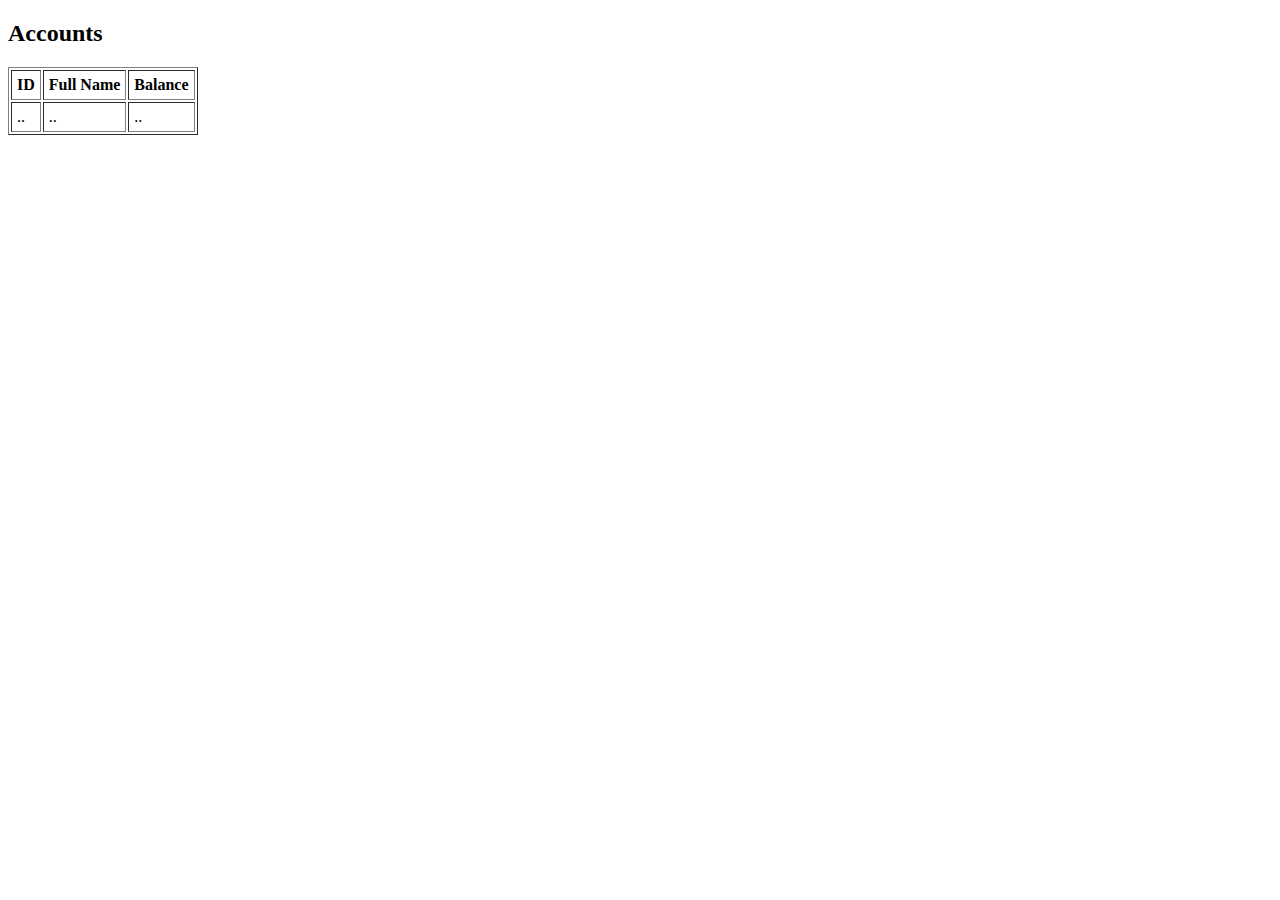
<file: src/main/resources/templates/accountsPage.html>
<!DOCTYPE HTML>
<html xmlns:th="http://www.thymeleaf.org">
<head>
    <title>Bank</title>

    <style>
        th, td {
            padding: 5px;
        }
    </style>

</head>

<body>
<!-- Include _menu.html -->
<th:block th:include="/_menu"></th:block>

<h2>Accounts</h2>

<table border="1">
    <tr>
        <th>ID</th>
        <th>Full Name</th>
        <th>Balance</th>
    </tr>
    <tr th:each="accountInfo : ${accountInfos}">
        <td th:utext="${accountInfo.id}">..</td>
        <td th:utext="${accountInfo.fullName}">..</td>
        <td th:utext="${accountInfo.balance}">..</td>
    </tr>

</table>
</body>
</html>
</file>
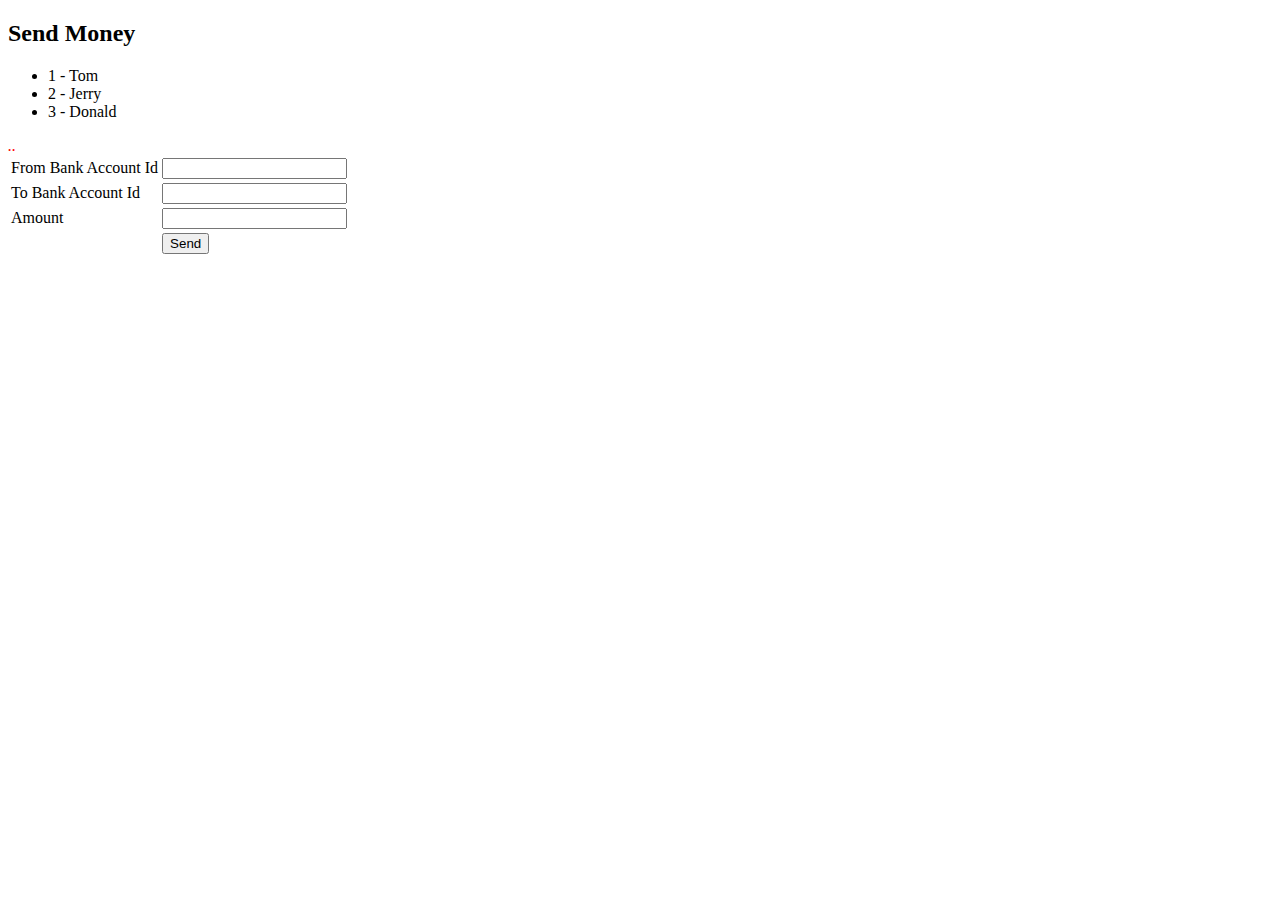
<file: src/main/resources/templates/sendMoneyPage.html>
<!DOCTYPE HTML>
<html xmlns:th="http://www.thymeleaf.org">
<head>
    <title>Bank</title>
</head>

<body>
<!-- Include _menu.html -->
<th:block th:include="/_menu"></th:block>

<h2>Send Money</h2>
<ul>
    <li>1 - Tom</li>
    <li>2 - Jerry</li>
    <li>3 - Donald</li>
</ul>

<div th:if="${errorMessage!=null}"
     style="color:red;font-style:italic" th:utext="${errorMessage}">..</div>

<form th:action="@{/sendMoney}" th:object="${sendMoneyForm}" method="POST">
    <table>

        <tr>
            <td>From Bank Account Id</td>
            <td><input type="text" th:field="*{fromAccountId}"/></td>
        </tr>
        <tr>
            <td>To Bank Account Id</td>
            <td><input type="text" th:field="*{toAccountId}"/></td>
        </tr>
        <tr>
            <td>Amount</td>
            <td><input type="text" th:field="*{amount}" /></td>
        </tr>
        <tr>
            <td>&nbsp;</td>
            <td><input type="submit" value="Send"/></td>
        </tr>
    </table>
</form>

</body>
</html>
</file>
